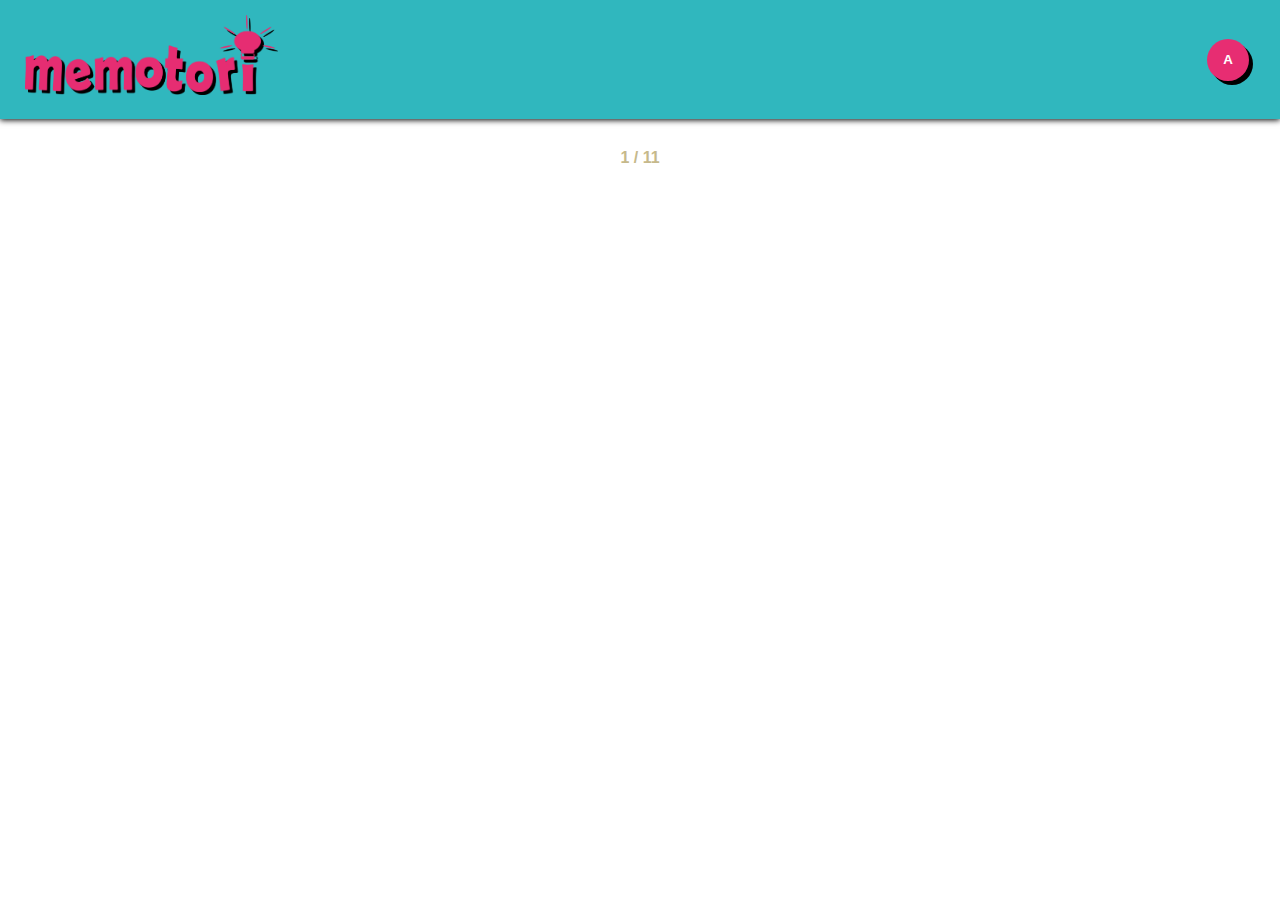
<file: juegos.html>
<!DOCTYPE html>
<html lang="en">
<head>
    <meta charset="UTF-8">
    <meta name="viewport" content="width=device-width, initial-scale=1.0">
    <link rel="stylesheet" href="css/juegos.css">    
    <title>Document</title>
</head>
<body>

    <header>
        <img class="logo" src="imagenes/logo.png">

        <div class="user-menu">
            <button id="userBtn" class="user-btn">
                <span class="avatar">A</span>
            </button>

            <div id="userDropdown" class="user-dropdown">
                <button>Perfil</button>
                <button>Configuración</button>
                <button class="logout" onclick="logout()">Cerrar sesión</button>
            </div>
        </div>
    </header>


    <main class="game-container">

        <div class="progress">1 / 11</div>

        <section id="game-mode">

        </section>

    </main>

    <script src="js/juegos.js"></script>
</body>
</html>
</file>
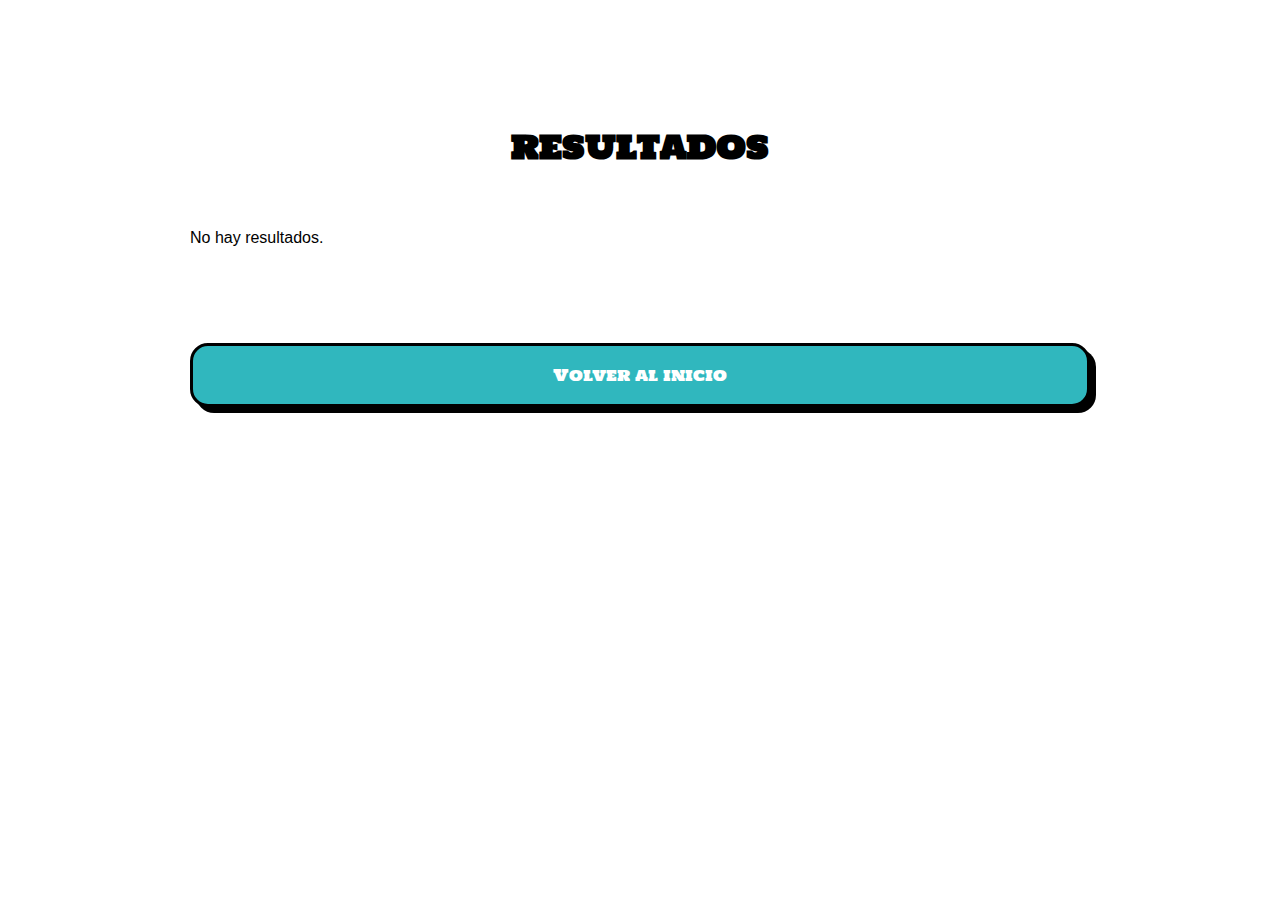
<file: resultados.html>
<!DOCTYPE html>
<html lang="es">
<head>
<meta charset="UTF-8">
<title>Resultados | Memotori</title>

<link href="https://fonts.googleapis.com/css2?family=Holtwood+One+SC&display=swap" rel="stylesheet">

<style>
body {
  font-family: Arial, sans-serif;
  background: #fff;
  margin: 0;
}

/* ===== CONTENEDOR ===== */
.resultados-container {
  max-width: 900px;
  margin: 60px auto;
  padding: 40px;
}

/* ===== TITULO ===== */
.resultados-titulo {
  font-family: 'Holtwood One SC', serif;
  text-align: center;
  text-transform: uppercase;
  margin-bottom: 40px;
}

/* ===== RESUMEN ===== */
.resultados-resumen {
  display: grid;
  grid-template-columns: repeat(auto-fit, minmax(200px,1fr));
  gap: 20px;
  margin-bottom: 40px;
}

.resumen-card {
  background: #30B7BE;
  color: white;
  border: 3px solid #000;
  border-radius: 18px;
  padding: 20px;
  text-align: center;
  box-shadow: 8px 8px 0 #000;
  font-family: 'Holtwood One SC', serif;
}

.resumen-card.incorrectas {
  background: #E72D72;
}

/* ===== INCORRECTAS ===== */
.incorrectas-container {
  margin-top: 30px;
}

.incorrectas-container h3 {
  font-family: 'Holtwood One SC', serif;
  margin-bottom: 20px;
  text-transform: uppercase;
}

.tarjeta-incorrecta {
  background: #E72D72;
  color: white;
  border: 3px solid #000;
  border-radius: 18px;
  padding: 20px;
  margin-bottom: 20px;
  box-shadow: 8px 8px 0 #000;
}

.tarjeta-incorrecta strong {
  display: block;
  margin-bottom: 8px;
}

/* ===== BOTON ===== */
.volver-btn {
  margin-top: 40px;
  width: 100%;
  padding: 16px;
  background: #30B7BE;
  color: white;
  border: 3px solid #000;
  border-radius: 18px;
  font-family: 'Holtwood One SC', serif;
  font-size: 16px;
  cursor: pointer;
  box-shadow: 6px 6px 0 #000;
}

.volver-btn:active {
  transform: translate(3px,3px);
  box-shadow: 3px 3px 0 #000;
}
</style>
</head>

<body>

<div class="resultados-container">
  <h1 class="resultados-titulo">Resultados</h1>

  <div id="summary" class="resultados-resumen"></div>

  <div id="incorrectCards" class="incorrectas-container"></div>

  <button id="backBtn" class="volver-btn">Volver al inicio</button>
</div>

<script>
document.addEventListener("DOMContentLoaded", () => {
  const results = JSON.parse(localStorage.getItem("gameResults"));
  const mode = localStorage.getItem("gameMode");
  const category = JSON.parse(localStorage.getItem("selectedCategory"));

  if (!results) {
    document.getElementById("summary").innerHTML = "<p>No hay resultados.</p>";
    return;
  }

  document.getElementById("summary").innerHTML = `
    <div class="resumen-card">Categoría<br>${category.nombre}</div>
    <div class="resumen-card">Modo<br>${mode}</div>
    <div class="resumen-card">Total<br>${results.total}</div>
    <div class="resumen-card">Correctas<br>${results.correct}</div>
    <div class="resumen-card incorrectas">Incorrectas<br>${results.incorrect}</div>
  `;

  if (results.incorrectCards && results.incorrectCards.length > 0) {
    const incorrectDiv = document.getElementById("incorrectCards");
    incorrectDiv.innerHTML = "<h3>Tarjetas incorrectas</h3>";

    results.incorrectCards.forEach(card => {
      const div = document.createElement("div");
      div.className = "tarjeta-incorrecta";
      div.innerHTML = `
        <strong>${card.concepto}</strong>
        ${card.definicion}
      `;
      incorrectDiv.appendChild(div);
    });
  }

  document.getElementById("backBtn").addEventListener("click", () => {
    window.location.href = "desktop.html";
  });
});
</script>

</body>
</html>
</file>
<file: css/juegos.css>
:root {
  --color-primario: #30B7BE;
  --color-secundario: #E72D72;
  --color-auxiliar: #F9EBB9;
  --color-texto: #ffffff;
  --radio-borde: 6px;
  --sombra: 4px 4px 0 #000000;
  --fuente-principal: 'Poppins', sans-serif;
  --margin-card: 12px;
  --text: 1px 1px 1px black;

}

body{
    margin: 0;
    box-sizing: border-box;
    font-family: 'Poppins', sans-serif;

}

header{
    width: 100%;
    background-color: var(--color-primario);
    display: flex;
    justify-content: space-between;
    align-items: center;
    box-shadow: 0px 1px 6px black;
    box-sizing: border-box;
    padding: 15px 25px;
}


.img{
    width: 100%;
    height: auto;
    display: flex;
    justify-items: center;
    justify-content: center;
    align-items: center;
    margin-left: 5px;    
}

.logo{
    width: 250px;
    height: auto;
    filter: drop-shadow(3px 3px 0 #000);
    align-self: center;
    justify-content: center;
    margin-bottom: var(--margin-card);
}

.back .logo{
  filter: brightness(0) invert(1) drop-shadow(3px 3px 0 #000);
}

/* ===== USER MENU ===== */
.user-menu {
  position: relative;
}

.user-btn {
  background: transparent;
  border: none;
  cursor: pointer;
}

.avatar {
  width: 42px;
  height: 42px;
  border-radius: 50%;
  background: var(--color-secundario);
  color: var(--color-texto);
  display: flex;
  align-items: center;
  justify-content: center;
  font-weight: 600;
  font-family: var(--fuente-principal);
  box-shadow: var(--sombra);
}

/* Dropdown */
.user-dropdown {
  position: absolute;
  top: 55px;
  right: 0;
  background: white;
  border-radius: var(--radio-borde);
  box-shadow: var(--sombra);
  display: none;
  flex-direction: column;
  min-width: 180px;
  overflow: hidden;
  z-index: 100;
}

.user-dropdown button {
  background: none;
  border: none;
  padding: 12px 16px;
  text-align: left;
  font-family: var(--fuente-principal);
  cursor: pointer;
}

.user-dropdown button:hover {
  background: #f5f5f5;
}

.user-dropdown .logout {
  color: #e11d48;
  font-weight: 600;
}




/*#############------juego opcion multiple--------##############*/



.game-container {
  margin: 0 auto;
  padding: 30px 20px;
  display: flex;
  flex-direction: column;
}

.progress {
  text-align: center;
  font-weight: 600;
  color: #c6b98b;
  margin-bottom: 20px;
}

.mode.multiple-choice{

    width: 100%;
    height: 100%;
    display: flex;
    flex-direction: column;
    box-sizing: border-box;
    align-items: center;
}

.game-content{

    width: 60%;
    display: flex;
    flex-direction: column;
    align-items: center;
    padding: 10px;
    gap: 15px;
    box-sizing: border-box;

}

.card.question-card{
    
    width: 100%;
    height: 300px;
    border: black 3px solid;
    border-radius: 8px;
    background-color: var(--color-primario);
    box-shadow: 5px 5px 0 #000;
    display: flex;
    align-items: center;
    justify-items: center;
    justify-content: center;
}

.card.question-card p{

    color: white;

}

.options{
    width: 100%;
    height: 400px;
    display: flex;
    flex-direction: row;
    color: white;
}

.options.column{

    display: flex;
    flex-direction: column;

}

.options.column.first{

    flex: 1;
    gap: 20px;
    align-items: start;

}

.options.column.second{

    flex: 1;
    gap: 20px;
    align-items: end;
}

.card.option-card{

    width: 90%;
    min-height: 80px;
    padding: 15px;
    border: black 3px solid;
    border-radius: 8px;
    color: white;
    box-shadow: 5px 5px 0 #000;
    transition: transform 0.1s ease-in-out;
    background-color: var(--color-secundario);

}

.card.option-card:active {
    transform: translate(3px, 3px);
    box-shadow: 3px 3px 0 #000;
}




/*#############------juego memorizar--------##############*/

.contMemo{

    width: 100%;

}

.memorizar-content {
    width: 40%;
    margin: auto;
    display: flex;
    flex-direction: column;
    align-items: center;
    align-content: center;
    justify-content: center;
    justify-items: center;
    gap: 20px;
}

/* CONTENEDOR QUE GIRA */
.memorizar-flip {
    position: relative;
    width: 100%;
    height: 400px;

    transform-style: preserve-3d;
    transition: transform 0.8s ease;
    perspective: 1200px;
    cursor: pointer;
}

.memorizar-flip.flipped {
    transform: rotateY(180deg);
}

/* TARJETAS */
.memorizar-card {
    position: absolute;
    inset: 0;
    border: black 3px solid;
    box-shadow: 5px 5px 0 #000;
    border-radius: 8px;

    backface-visibility: hidden;
    display: flex;
    flex-direction: column;
    justify-content: center;
    align-items: center;
}

/* FRENTE */
.memorizar-card.face {
    color: white;
    font-weight: bold;
    background-color: var(--color-primario);
}

/* ATRÁS */
.memorizar-card.back {
    background-color: var(--color-secundario);
    transform: rotateY(180deg);
    color: white;
    font-weight: bold;
}

/* MENÚ */
.memorizar-options {
    width: 100%;
    display: flex;
    flex-direction: row;
    gap: 12px;
}

.pista {
    position: absolute;
    top: 12px;
    left: 12px;

    font-size: 12px;
    background-color: rgba(0, 0, 0, 0.2);
    color: var(--color-auxiliar);
    text-shadow: 2px 2px 6px black;

    padding: 4px 8px;
    border-radius: 4px;
}


.memorizar-option{

    flex: 1;
    width: 100%;
    height: 50px;
    padding: 15px;
    background-color: var(--color-secundario);
    border-radius: 8px;
    border: black 3px solid;
    box-shadow: 5px 5px 0 #000;
    color: white;
    font-weight: bold;

}

.memorizar-img{
    padding: 15px;
    background-color: var(--color-secundario);
    border-radius: 8px;
    border: black 3px solid;
    box-shadow: 5px 5px 0 #000;
    color: white;
    font-weight: bold;
}




/*#############------juego verdadero o falso--------##############*/




.mode-tor{

    width: 100%;

}

.tor-contenedor{

    width: 50%;
    height: 450px;
    display: flex;
    flex-direction: column;
    align-items: center;
    margin: auto;
    border-radius: 8px;
    border: black 3px solid;
    background-color: var(--color-primario);
    box-shadow: 5px 5px 0 #000;

}

.tor{

    width: 100%;
    height: 100%;
    padding: 10px;
    display: flex;
    flex-direction: column;
    gap: 30px;

}


.sides-contenedor{

    width: 100%;
    flex: 1;
    display: flex;
    flex-direction: row;

}

.side.left{

    flex: 1;
    padding: 15px;

}

.side.right{

    flex: 1;
    padding: 15px;


}

.divisor{

    width: 2px;
    background-color: rgba(255, 255, 255, 0.416);
}

.subtitulo{

    font-size: 16px;
    color: var(--color-auxiliar);
    text-shadow: var(--text);

}

.subtitulo.selecciona{

    font-size: 20px;
    padding: 15px;

}

.texto-tarjeta{

    color: white;
    text-shadow: var(--text);

}

.contenedor-respuestas{

    width: 100%;
    display: flex;
    flex-direction: row;
    justify-content: center;
    gap: 20px;
    margin-bottom: 10px;

}

.respuestas{
    height: 50px;
    width: 40%;
    background-color: var(--color-secundario);
    border-radius: 8px;
    border: black 3px solid;
    box-shadow: 5px 5px 0 #000;
    color: white;


}

.texto-tarjeta{

    justify-self: start;

}



/*#############------juego QUIZZ--------##############*/





.answer-mode {
  width: 100%;
  display: flex;
  justify-content: center;
  font-family: 'Poppins', sans-serif;
}

.answer-card {
  width: 70%;
  max-width: 900px;
  background: var(--color-primario);
  border-radius: 20px;
  padding: 32px 36px;
  display: flex;
  flex-direction: column;
  border: black 3px solid;
  box-shadow: 5px 5px 0 #000;
  gap: 28px;
}

/* HEADER */
.answer-header {
  display: flex;
  justify-content: space-between;
  align-items: center;
}

.answer-title {
  display: flex;
  align-items: center;
  gap: 10px;

  font-weight: 600;
  color: var(--color-auxiliar);
}

.audio-btn {
  background: none;
  border: none;
  cursor: pointer;
  font-size: 18px;
}


/* QUESTION */
.answer-question {
  font-size: 28px;
  font-weight: 500;
  color: white;
}

/* INPUT */
.answer-input-section {
  display: flex;
  flex-direction: column;
  gap: 10px;
}

.answer-input-section label {
  font-weight: 500;
  color: var(--color-auxiliar);
}

.answer-input-section input {
  padding: 18px;
  border-radius: 12px;
  border: none;
  background: #f2f3f7;

  font-size: 16px;
  outline: none;
}

.answer-input-section input::placeholder {
  color: #9aa0b8;
}

/* FOOTER */
.answer-footer {
  display: flex;
  justify-content: flex-end;
}

.next-btn {
  background: var(--color-secundario);
  color: white;
  border: none;

  padding: 12px 26px;
  border-radius: 8px;
  box-shadow: 5px 5px 0 #000;

  font-size: 16px;
  font-weight: 600;
  cursor: pointer;

  transition: transform 0.15s ease, box-shadow 0.15s ease;
}

.next-btn:hover {
  transform: translateY(-2px);
  box-shadow: 3px 3px 0 black;
}

.next-btn:active {

    transform: translateY(2px);

}
</file>
